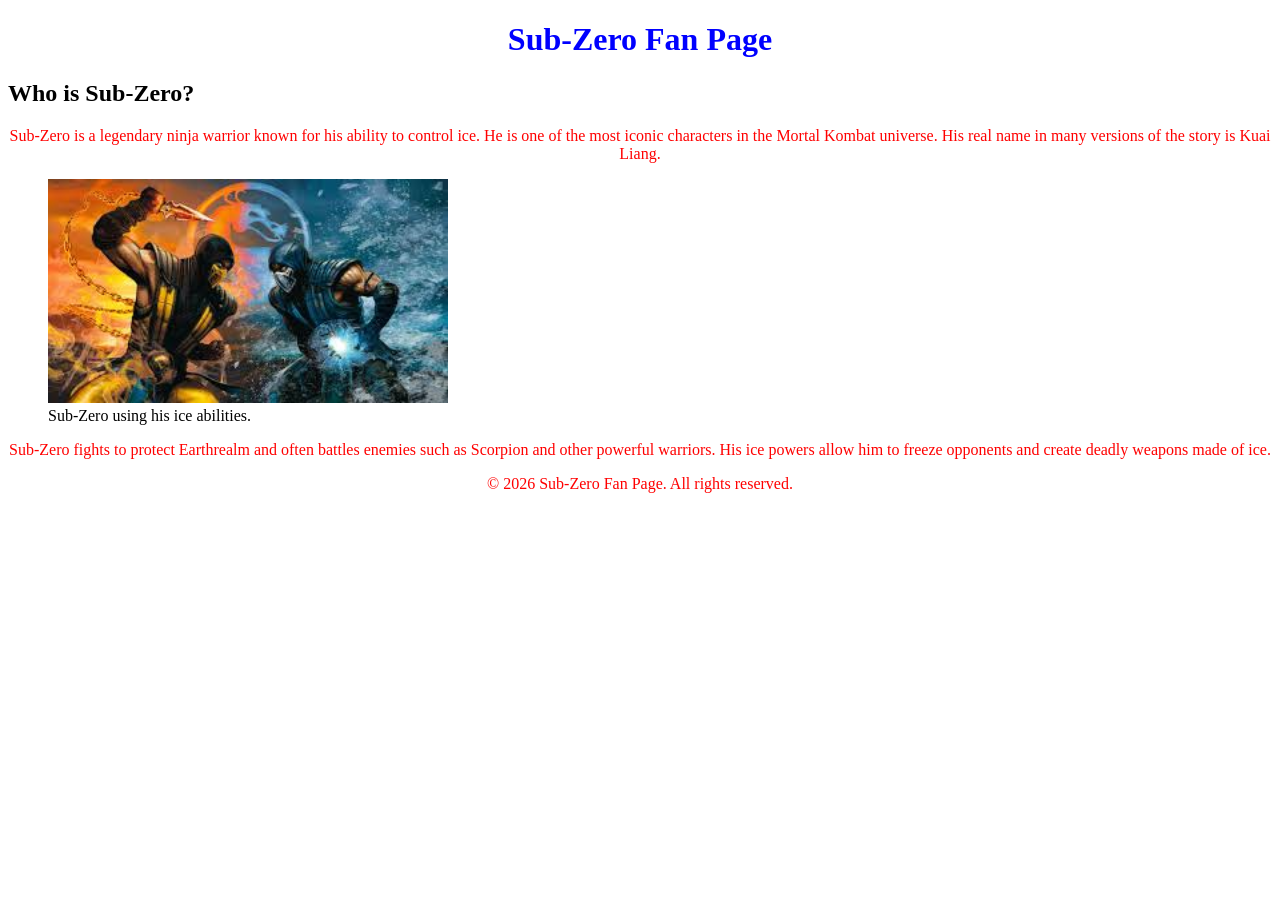
<file: index.htm>
<!DOCTYPE html>
<html lang="en">

<head>
    <meta charset="UTF-8">
    <meta name="viewport" content="width=device-width, initial-scale=1.0">
    <meta name="description" content="Information page about Sub-Zero, the legendary ice warrior from Mortal Kombat.">
    <title>Sub-Zero - Ice Warrior</title>
<link rel="stylesheet" href="Webpage.css">
</head>

<body>

<header>
    <h1>Sub-Zero Fan Page</h1>

</header>

<main>

<section>

<article>
    <h2>Who is Sub-Zero?</h2>

    <p>
        Sub-Zero is a legendary ninja warrior known for his ability to control ice.
        He is one of the most iconic characters in the Mortal Kombat universe.
        His real name in many versions of the story is Kuai Liang.
    </p>

    <figure>
        <img src="jc.jpg" alt="Sub-Zero from Mortal Kombat using his ice powers" width="400">
        <figcaption>Sub-Zero using his ice abilities.</figcaption>
    </figure>

    <p>
        Sub-Zero fights to protect Earthrealm and often battles enemies such as
        Scorpion and other powerful warriors. His ice powers allow him to freeze
        opponents and create deadly weapons made of ice.
    </p>

</article>

</section>

</main>

<footer>
    <p>&copy; 2026 Sub-Zero Fan Page. All rights reserved.</p>
</footer>

</body>

</html>
</file>
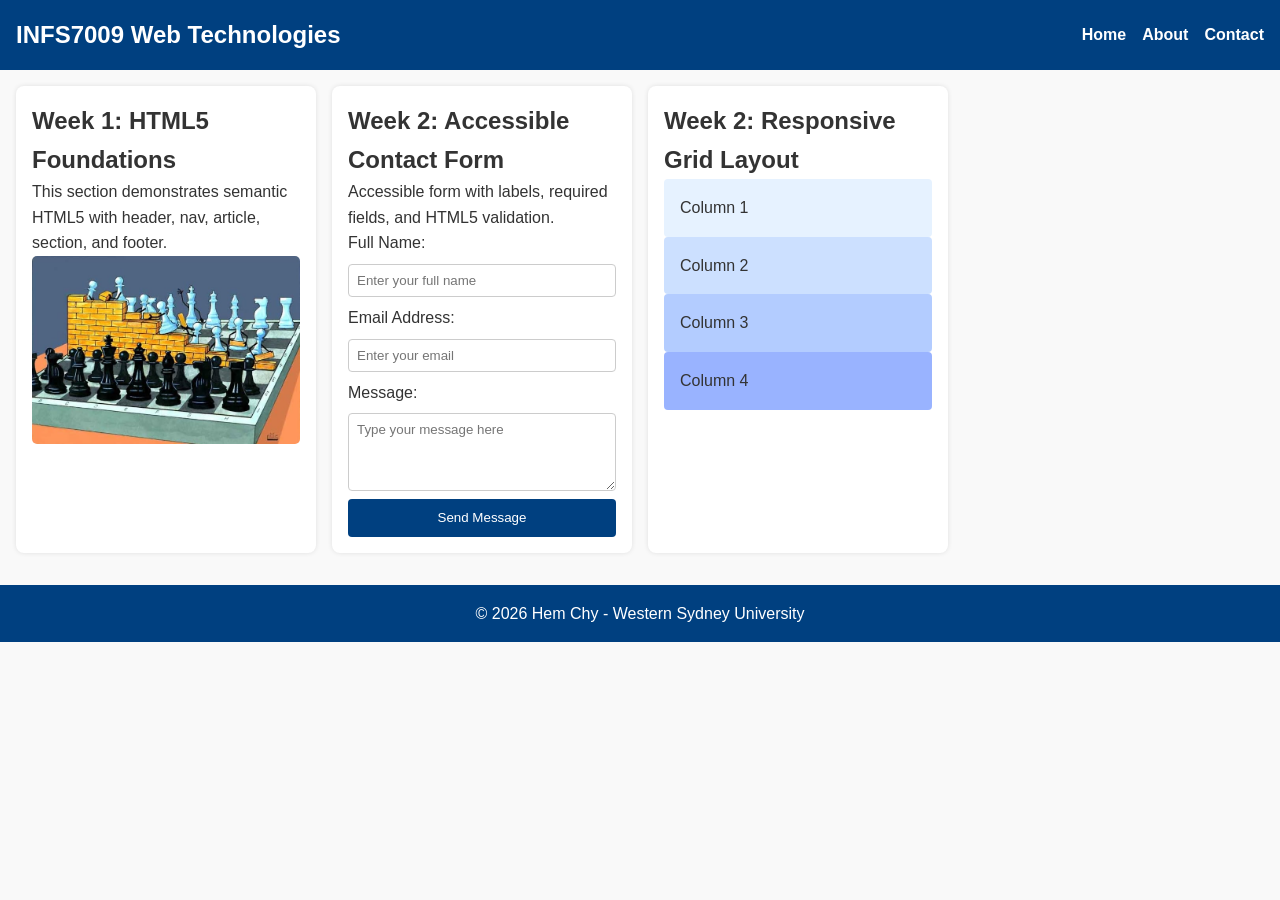
<file: AI/index.htm>
<!DOCTYPE html>
<html lang="en">
<head>
  <meta charset="UTF-8">
  <meta name="viewport" content="width=device-width, initial-scale=1.0">
  <meta name="description" content="INFS7009 Week 1 & 2 Responsive HTML5 Report - Semantic structure, accessible form, CSS Grid">
  <title>INFS7009 Week 1 & 2 Report</title>
  <link rel="stylesheet" href="style.css">
</head>
<body>

  <!-- Header -->
  <header>
    <h1>INFS7009 Web Technologies</h1>
    <div class="hamburger" onclick="toggleNav()">
      <div></div>
      <div></div>
      <div></div>
    </div>
    <nav id="desktopNav">
      <a href="#">Home</a>
      <a href="#">About</a>
      <a href="#">Contact</a>
    </nav>
  </header>

  <!-- Main Content -->
  <main>
    <!-- Week 1 Article -->
    <article>
      <h2>Week 1: HTML5 Foundations</h2>
      <p>This section demonstrates semantic HTML5 with header, nav, article, section, and footer.</p>
      <img src="example.jpg" alt="HTML5 semantic structure illustration" style="width:100%; border-radius:5px;">
    </article>

    <!-- Week 2 Accessible Form -->
    <section>
      <h2>Week 2: Accessible Contact Form</h2>
      <p>Accessible form with labels, required fields, and HTML5 validation.</p>
      <form action="#" method="post">
        <label for="name">Full Name:</label>
        <input type="text" id="name" name="name" required placeholder="Enter your full name">

        <label for="email">Email Address:</label>
        <input type="email" id="email" name="email" required placeholder="Enter your email">

        <label for="message">Message:</label>
        <textarea id="message" name="message" rows="4" required placeholder="Type your message here"></textarea>

        <button type="submit">Send Message</button>
      </form>
    </section>

    <!-- Week 2 Responsive Grid -->
    <section>
      <h2>Week 2: Responsive Grid Layout</h2>
      <div class="grid-container">
        <div style="background:#e6f2ff; padding:1rem; border-radius:4px;">Column 1</div>
        <div style="background:#cce0ff; padding:1rem; border-radius:4px;">Column 2</div>
        <div style="background:#b3ccff; padding:1rem; border-radius:4px;">Column 3</div>
        <div style="background:#99b3ff; padding:1rem; border-radius:4px;">Column 4</div>
      </div>
    </section>
  </main>

  <!-- Footer -->
  <footer>
    <p>&copy; 2026 Hem Chy - Western Sydney University</p>
  </footer>

  <script>
    function toggleNav() {
      const nav = document.getElementById('desktopNav');
      if (nav.style.display === 'flex') {
        nav.style.display = 'none';
      } else {
        nav.style.display = 'flex';
        nav.style.flexDirection = 'column';
      }
    }
  </script>

</body>
</html>
</file>
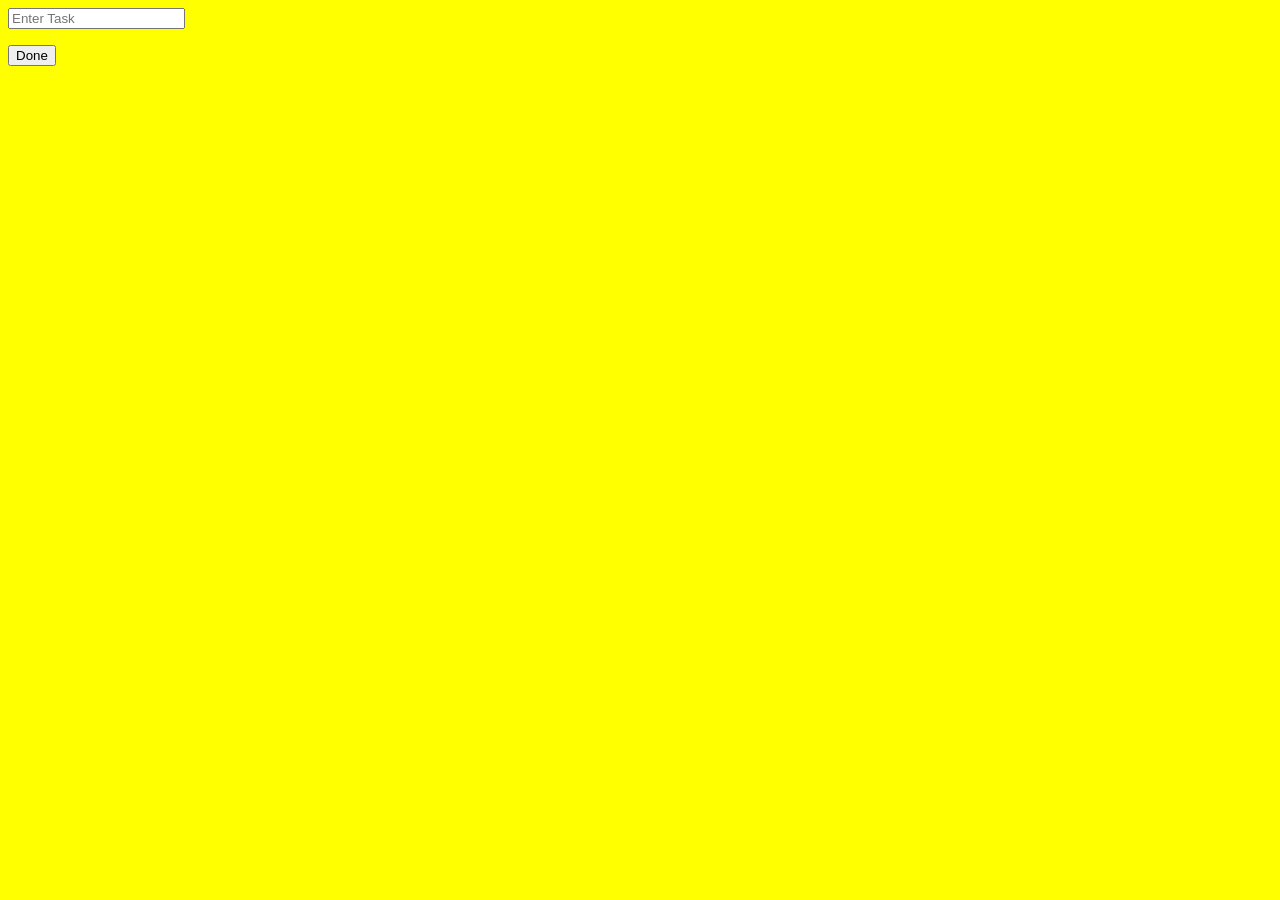
<file: Week 4/index.htm>
<!DOCTYPE html>
<html lang="en">
<head>
    <meta charset="UTF-8">
    <meta name="viewport" content="width=device-width, initial-scale=1.0">
    <title>Connect JS</title>

    <link rel="stylesheet" href="Betlog.css">
</head>

<body>
      
<form id="betlog">

    <input type="text" id="Task" placeholder="Enter Task">

    <ul id="List"></ul>

    <button type="submit" id="But">Done</button>

    <p id="error"></p>

</form>

<script src="Bakla.js"></script>

</body>
</html>
</file>
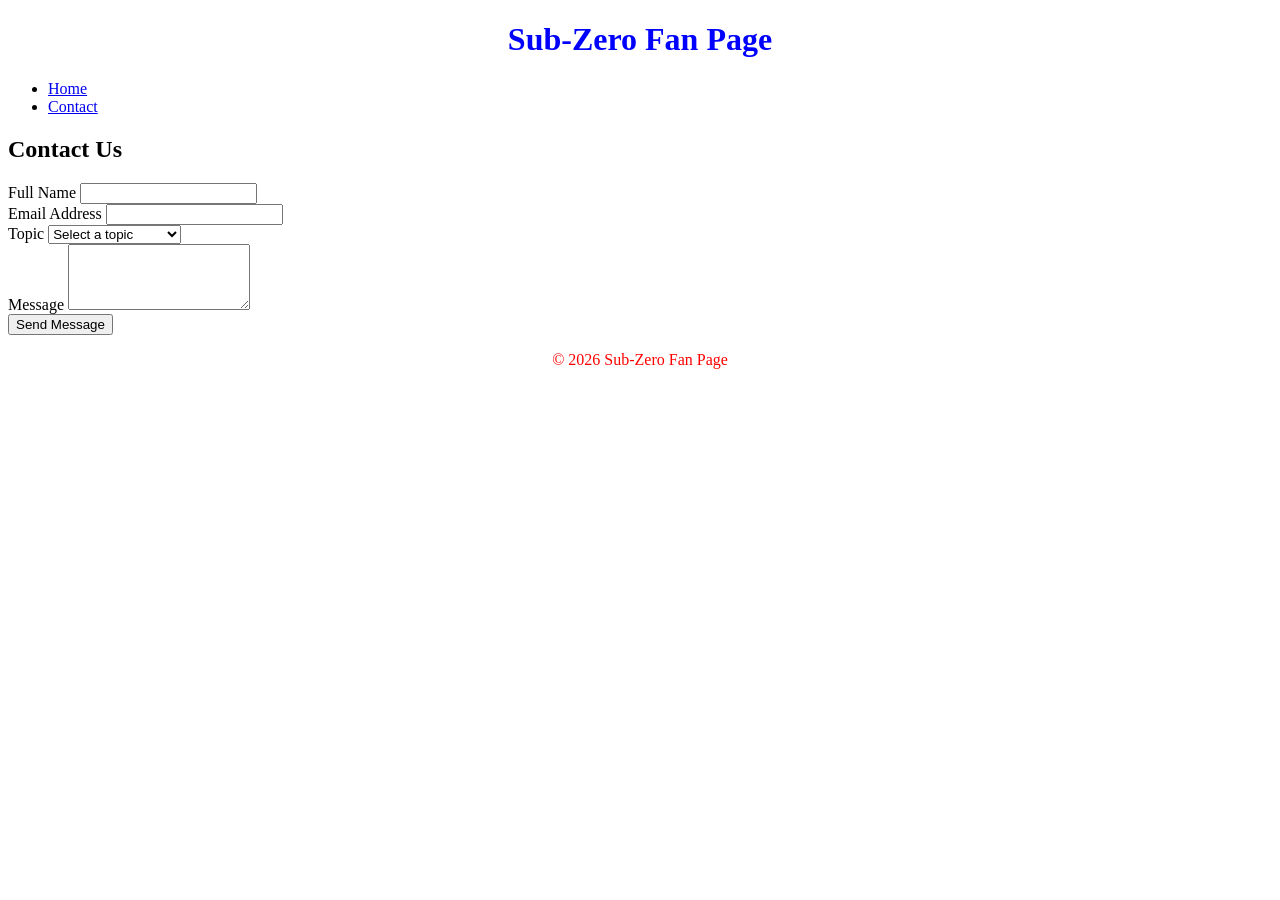
<file: sub-zero.htm>
<!DOCTYPE html>
<html lang="en">
<head>
<meta charset="UTF-8">
<meta name="viewport" content="width=device-width, initial-scale=1.0">
<meta name="description" content="Contact page for Sub-Zero fan website. Accessible HTML form example.">
<title>Contact Sub-Zero Fan Page</title>
<link rel="stylesheet" href="Webpage.css">
</head>

<body>

<header>
<h1>Sub-Zero Fan Page</h1>

<nav>
<ul>
<li><a href="index.html">Home</a></li>
<li><a href="subzero-contact.html">Contact</a></li>
</ul>
</nav>
</header>

<main>

<section>
<h2>Contact Us</h2>

<form id="contactForm">

<div>
<label for="name">Full Name</label>
<input type="text" id="name" name="name" required>
<span class="error" id="nameError"></span>
</div>

<div>
<label for="email">Email Address</label>
<input type="email" id="email" name="email" required>
<span class="error" id="emailError"></span>
</div>

<div>
<label for="topic">Topic</label>
<select id="topic" name="topic" required>
<option value="">Select a topic</option>
<option value="general">General Question</option>
<option value="game">Game Discussion</option>
<option value="feedback">Website Feedback</option>
</select>
</div>

<div>
<label for="message">Message</label>
<textarea id="message" name="message" rows="4" required></textarea>
<span class="error" id="messageError"></span>
</div>

<button type="submit">Send Message</button>

</form>
</section>

</main>

<footer>
<p>&copy; 2026 Sub-Zero Fan Page</p>
</footer>

<script>
document.getElementById("contactForm").addEventListener("submit", function(event){

let valid = true;

let name = document.getElementById("name").value.trim();
let email = document.getElementById("email").value.trim();
let message = document.getElementById("message").value.trim();

if(name === ""){
document.getElementById("nameError").textContent = "Name is required";
valid = false;
} else {
document.getElementById("nameError").textContent = "";
}

if(email === ""){
document.getElementById("emailError").textContent = "Email is required";
valid = false;
} else {
document.getElementById("emailError").textContent = "";
}

if(message === ""){
document.getElementById("messageError").textContent = "Message is required";
valid = false;
} else {
document.getElementById("messageError").textContent = "";
}

if(!valid){
event.preventDefault();
}

});
</script>

</body>
</html>
</file>
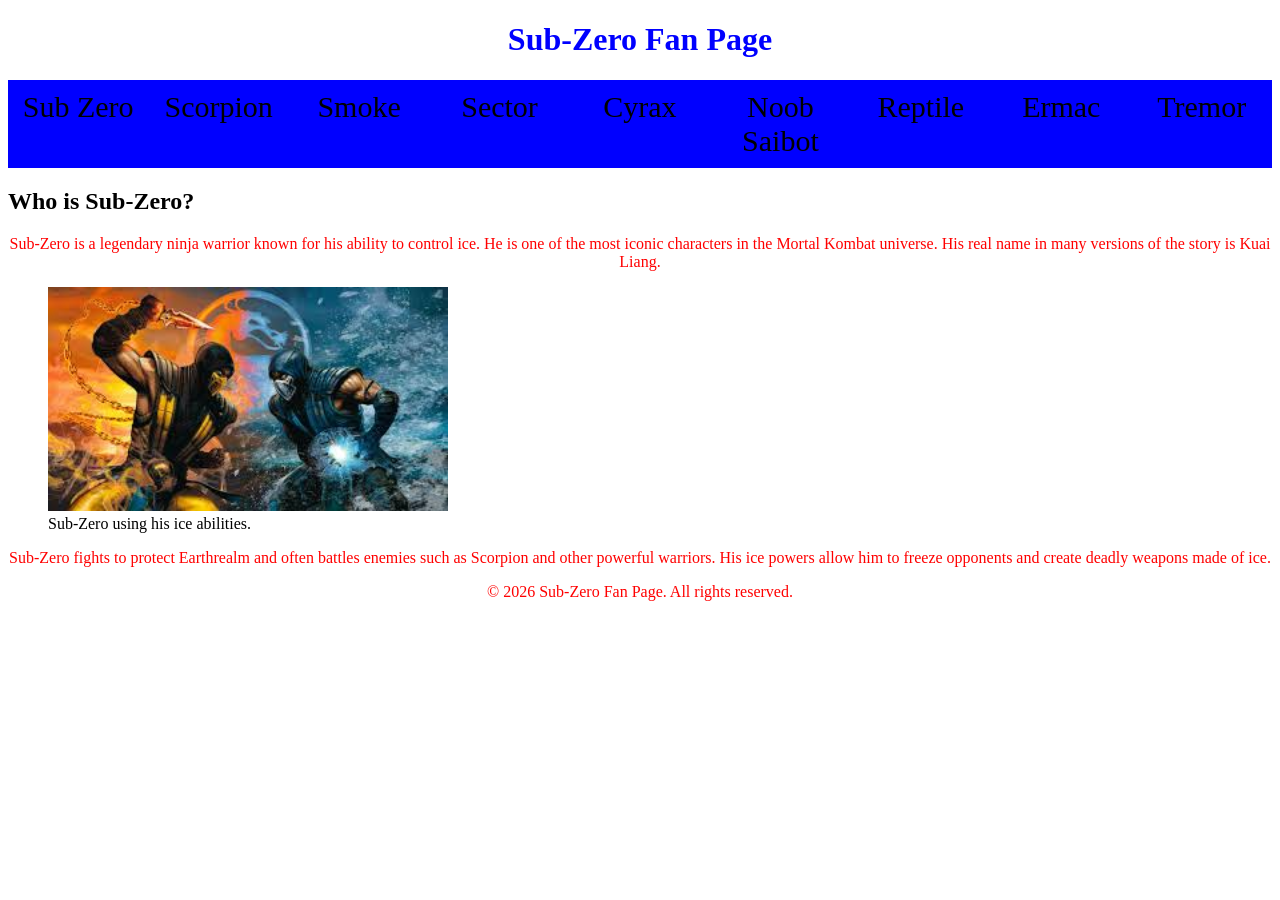
<file: tutorial1.htm>
<!DOCTYPE html>
<html lang="en">

<head>
    <meta charset="UTF-8">
    <meta name="viewport" content="width=device-width, initial-scale=1.0">
    <meta name="description" content="Information page about Sub-Zero, the legendary ice warrior from Mortal Kombat.">
    <title>Sub-Zero - Ice Warrior</title>
<link rel="stylesheet" href="Webpage.css">
</head>

<body>

<header>
    <h1>Sub-Zero Fan Page</h1>

</header>

<main>
<div class="Roc">
<div class="die"> Sub Zero</div>
<div class="die"> Scorpion</div>
<div class="die"> Smoke</div>
<div class="die"> Sector</div>
<div class="die"> Cyrax</div>
<div class="die"> Noob Saibot</div>
<div class="die"> Reptile</div>
<div class="die"> Ermac</div>
<div class="die"> Tremor</div>
</div>
<section>

<article>
    <h2>Who is Sub-Zero?</h2>

    <p>
        Sub-Zero is a legendary ninja warrior known for his ability to control ice.
        He is one of the most iconic characters in the Mortal Kombat universe.
        His real name in many versions of the story is Kuai Liang.
    </p>

    <figure>
        <img src="jc.jpg" alt="Sub-Zero from Mortal Kombat using his ice powers" width="400">
        <figcaption>Sub-Zero using his ice abilities.</figcaption>
    </figure>

    <p>
        Sub-Zero fights to protect Earthrealm and often battles enemies such as
        Scorpion and other powerful warriors. His ice powers allow him to freeze
        opponents and create deadly weapons made of ice.
    </p>

</article>

</section>

</main>

<footer>
    <p>&copy; 2026 Sub-Zero Fan Page. All rights reserved.</p>
</footer>

</body>

</html>
</file>
<file: Webpage.css>
h1, p{text-align:center;}
h1{color:blue;}
p{color:red;}
img{
max-width: 960px;
height: auto;  
padding-left: auto;
padding-right: auto;
}

.Roc {
  display: flex;
  background-color: Blue;
  flex-direction:row;
  
}

 .die {
  #background-color: #00ff00;
  padding: 10px;
  font-size: 30px;
  text-align: center;
  width: 100%;

}
@media (max-width: 600px) {
  .Roc {
    flex-direction: column;
  }
}
</file>
<file: AI/style.css>
/* Reset and base styles */
body, h1, h2, p, a, input, textarea, button {
  margin: 0;
  padding: 0;
  box-sizing: border-box;
  font-family: Arial, sans-serif;
}

body {
  line-height: 1.6;
  background-color: #f9f9f9;
  color: #333;
}

/* Header & Navigation */
header {
  background-color: #004080;
  color: #fff;
  padding: 1rem;
  display: flex;
  justify-content: space-between;
  align-items: center;
}

header h1 {
  font-size: 1.5rem;
}

nav {
  display: flex;
  gap: 1rem;
}

nav a {
  color: #fff;
  text-decoration: none;
  font-weight: bold;
}

/* Hamburger for Mobile */
.hamburger {
  display: none;
  flex-direction: column;
  cursor: pointer;
  gap: 4px;
}

.hamburger div {
  width: 25px;
  height: 3px;
  background-color: white;
}

/* Main Content using Grid */
main {
  display: grid;
  grid-template-columns: repeat(4, 1fr);
  gap: 1rem;
  padding: 1rem;
}

/* Article and Sections */
article, section {
  background-color: #fff;
  padding: 1rem;
  border-radius: 8px;
  box-shadow: 0 0 5px rgba(0,0,0,0.1);
}

/* Form Styles */
form {
  display: flex;
  flex-direction: column;
  gap: 0.5rem;
}

input, textarea {
  padding: 0.5rem;
  border: 1px solid #ccc;
  border-radius: 4px;
}

button {
  background-color: #004080;
  color: #fff;
  border: none;
  padding: 0.7rem;
  border-radius: 4px;
  cursor: pointer;
}

button:hover {
  background-color: #0066cc;
}

/* Footer */
footer {
  background-color: #004080;
  color: white;
  text-align: center;
  padding: 1rem;
  margin-top: 1rem;
}

/* Responsive Design */
@media (max-width: 1024px) {
  main {
    grid-template-columns: repeat(2, 1fr);
  }
}

@media (max-width: 768px) {
  nav {
    display: none;
    flex-direction: column;
    gap: 1rem;
  }

  .hamburger {
    display: flex;
  }

  main {
    grid-template-columns: 1fr;
  }
}
</file>
<file: Week 4/Betlog.css>
.completed {
            text-decoration: line-through;
            color: gray;
        }
body{
background-color: yellow;}
#error{
color:red;}
#Del{
color: #000000;
background-color:#ff0000;
}
#newTask{
color:#FF00FF}
</file>
